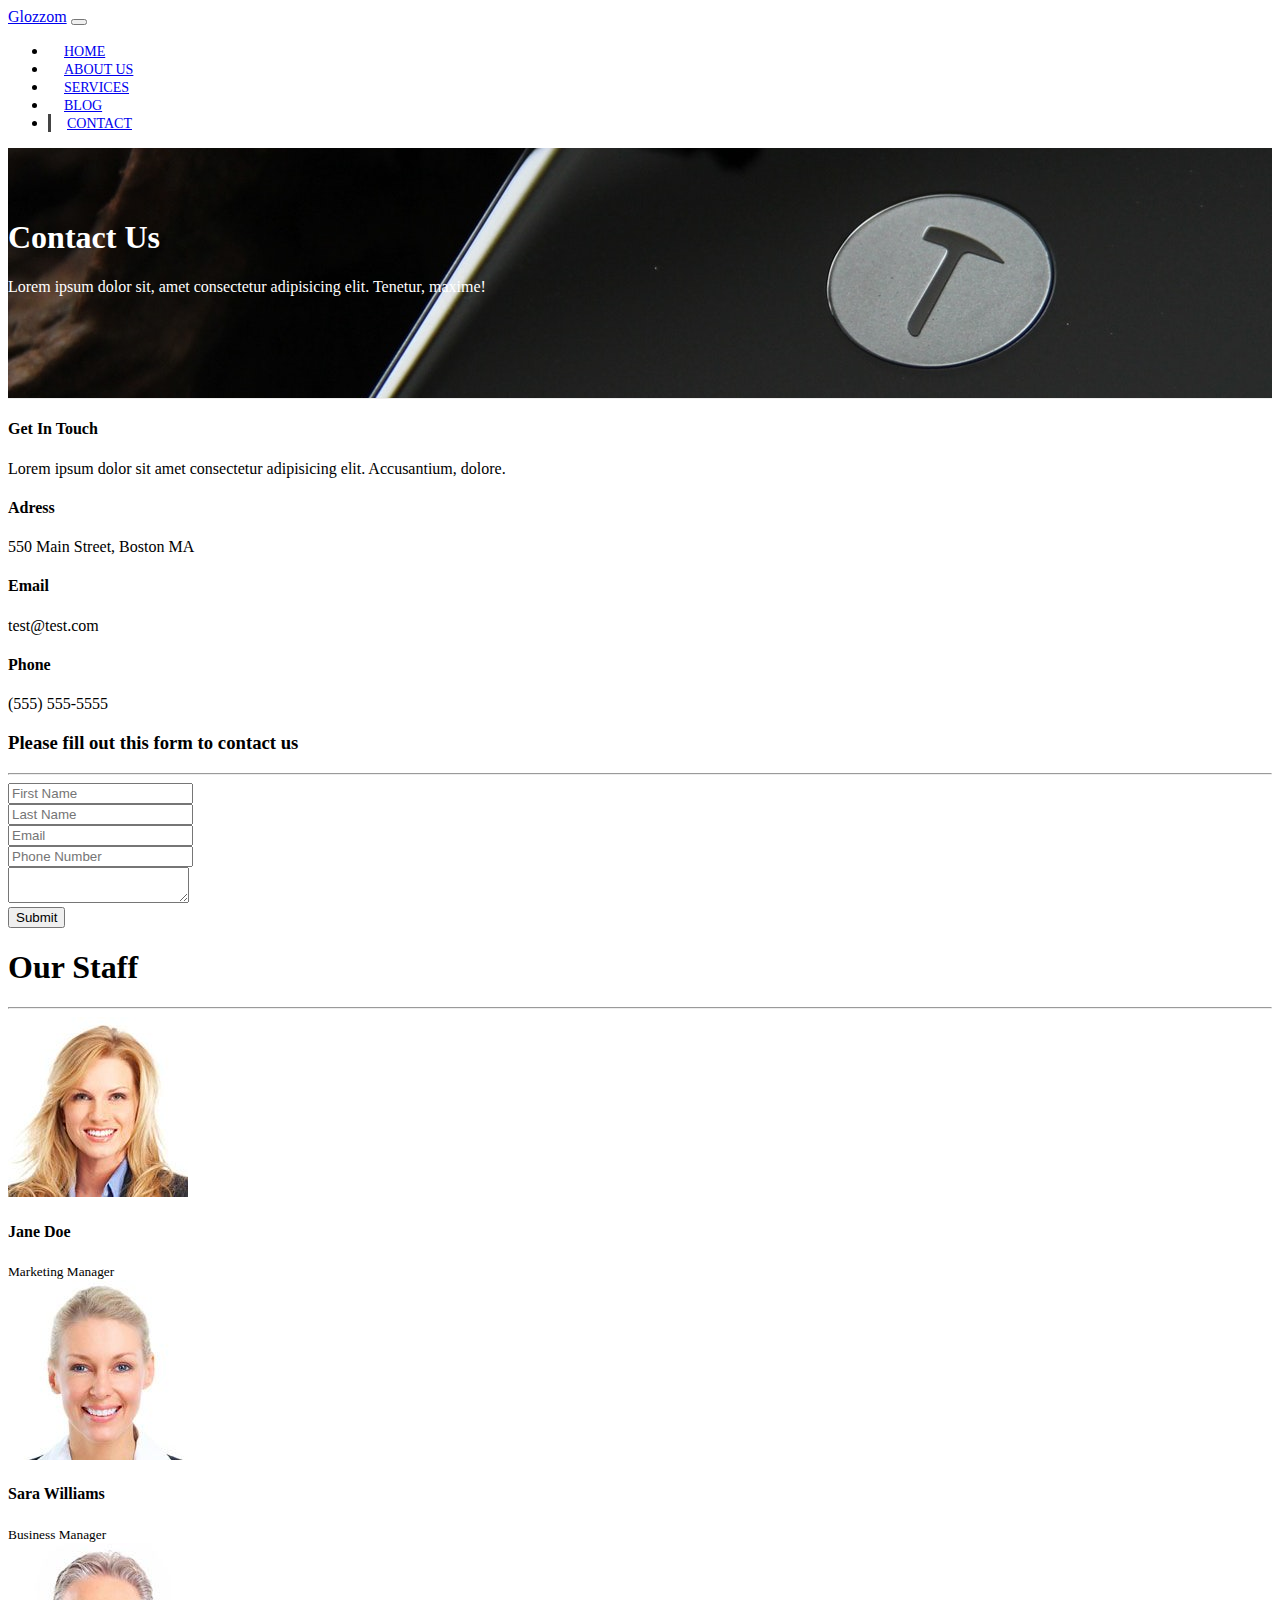
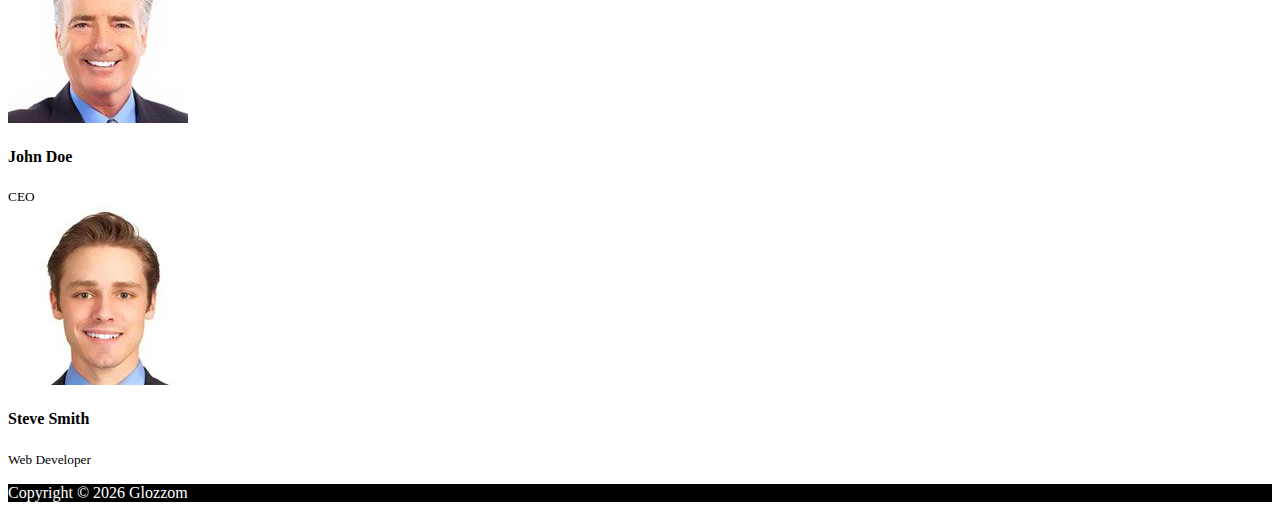
<file: contact.html>
<!DOCTYPE html>
<html lang="en">
  <head>
    <meta charset="UTF-8" />
    <meta http-equiv="X-UA-Compatible" content="IE=edge" />
    <meta name="viewport" content="width=device-width, initial-scale=1.0" />
    <link
      rel="stylesheet"
      href="https://use.fontawesome.com/releases/v5.15.4/css/all.css"
      integrity="sha384-DyZ88mC6Up2uqS4h/KRgHuoeGwBcD4Ng9SiP4dIRy0EXTlnuz47vAwmeGwVChigm"
      crossorigin="anonymous"
    />
    <link
      href="https://cdn.jsdelivr.net/npm/bootstrap@5.2.2/dist/css/bootstrap.min.css"
      rel="stylesheet"
      integrity="sha384-Zenh87qX5JnK2Jl0vWa8Ck2rdkQ2Bzep5IDxbcnCeuOxjzrPF/et3URy9Bv1WTRi"
      crossorigin="anonymous"
    />
    <link rel="stylesheet" href="css/style.css" />
    <title>Glozzom Multi Page Theme</title>
  </head>
  <body>
    <nav class="navbar navbar-expand-sm navbar-dark bg-dark">
      <div class="container">
        <a href="index.html" class="navbar-brand">Glozzom</a>
        <button
          class="navbar-toggler"
          data-bs-toggle="collapse"
          data-bs-target="#navbarCollapse"
        >
          <span class="navbar-toggler-icon"></span>
        </button>
        <div class="collapse navbar-collapse" id="navbarCollapse">
          <ul class="navbar-nav ms-auto">
            <li class="nav-item">
              <a href="index.html" class="nav-link">Home</a>
            </li>
            <li class="nav-item">
              <a href="about.html" class="nav-link">About us</a>
            </li>
            <li class="nav-item">
              <a href="services.html" class="nav-link">Services</a>
            </li>
            <li class="nav-item">
              <a href="blog.html" class="nav-link">Blog</a>
            </li>
            <li class="nav-item active">
              <a href="contact.html" class="nav-link">Contact</a>
            </li>
          </ul>
        </div>
      </div>
    </nav>

    <!-- PAGE HEADER -->
    <header id="page-header">
      <div class="container">
        <div class="row">
          <div class="col">
            <div class="col-md-6 m-auto text-center">
              <h1>Contact Us</h1>
              <p>
                Lorem ipsum dolor sit, amet consectetur adipisicing elit.
                Tenetur, maxime!
              </p>
            </div>
          </div>
        </div>
      </div>
    </header>

    <!-- CONTACT PAGE -->
    <section id="contact" class="py-3">
      <div class="container">
        <div class="row">
          <div class="col-md-4">
            <div class="card p-4">
              <div class="card-body">
                <h4>Get In Touch</h4>
                <p>
                  Lorem ipsum dolor sit amet consectetur adipisicing elit.
                  Accusantium, dolore.
                </p>
                <h4>Adress</h4>
                <p>550 Main Street, Boston MA</p>
                <h4>Email</h4>
                <p>test@test.com</p>
                <h4>Phone</h4>
                <p>(555) 555-5555</p>
              </div>
            </div>
          </div>
          <div class="col-md-8">
            <div class="card p-4">
              <div class="card-body">
                <h3 class="text-center">
                  Please fill out this form to contact us
                </h3>
                <hr />
                <div class="row g-3 mb-3">
                  <div class="col-md-6">
                    <div class="form-group">
                      <input
                        type="text"
                        class="form-control"
                        placeholder="First Name"
                      />
                    </div>
                  </div>
                  <div class="col-md-6">
                    <div class="form-group">
                      <input
                        type="text"
                        class="form-control"
                        placeholder="Last Name"
                      />
                    </div>
                  </div>
                  <div class="col-md-6">
                    <div class="form-group">
                      <input
                        type="email"
                        class="form-control"
                        placeholder="Email"
                      />
                    </div>
                  </div>
                  <div class="col-md-6">
                    <div class="form-group">
                      <input
                        type="tel"
                        class="form-control"
                        placeholder="Phone Number"
                      />
                    </div>
                  </div>
                </div>
                <div class="row g-3">
                  <div class="col-md-12">
                    <div class="form-group">
                      <textarea class="form-control" placeholder="Message">
                      </textarea>
                    </div>
                  </div>
                  <div class="col-md-12">
                    <div class="form-group">
                      <input
                        type="submit"
                        value="Submit"
                        class="btn btn-outline-danger col-12"
                      />
                    </div>
                  </div>
                </div>
              </div>
            </div>
          </div>
        </div>
      </div>
    </section>

    <!-- STAFF -->
    <section id="staff" class="py-5 text-center bg-dark text-white">
      <div class="container">
        <h1>Our Staff</h1>
        <hr />
        <div class="row">
          <div class="col-md-3">
            <img
              src="img/person1.jpg"
              alt=""
              class="img-fluid rounded-circle mb-2"
            />
            <h4>Jane Doe</h4>
            <small>Marketing Manager</small>
          </div>
          <div class="col-md-3">
            <img
              src="img/person2.jpg"
              alt=""
              class="img-fluid rounded-circle mb-2"
            />
            <h4>Sara Williams</h4>
            <small>Business Manager</small>
          </div>
          <div class="col-md-3">
            <img
              src="img/person3.jpg"
              alt=""
              class="img-fluid rounded-circle mb-2"
            />
            <h4>John Doe</h4>
            <small>CEO</small>
          </div>
          <div class="col-md-3">
            <img
              src="img/person4.jpg"
              alt=""
              class="img-fluid rounded-circle mb-2"
            />
            <h4>Steve Smith</h4>
            <small>Web Developer</small>
          </div>
        </div>
      </div>
    </section>

    <!-- FOOTER -->
    <footer id="main-footer" class="text-center py-4">
      <div class="container">
        <div class="row">
          <div class="col">
            <p>Copyright &copy; <span id="year"></span> Glozzom</p>
          </div>
        </div>
      </div>
    </footer>

    <script
      src="https://code.jquery.com/jquery-3.6.1.min.js"
      integrity="sha256-o88AwQnZB+VDvE9tvIXrMQaPlFFSUTR+nldQm1LuPXQ="
      crossorigin="anonymous"
    ></script>
    <script
      src="https://cdn.jsdelivr.net/npm/@popperjs/core@2.11.6/dist/umd/popper.min.js"
      integrity="sha384-oBqDVmMz9ATKxIep9tiCxS/Z9fNfEXiDAYTujMAeBAsjFuCZSmKbSSUnQlmh/jp3"
      crossorigin="anonymous"
    ></script>
    <script
      src="https://cdn.jsdelivr.net/npm/bootstrap@5.2.2/dist/js/bootstrap.min.js"
      integrity="sha384-IDwe1+LCz02ROU9k972gdyvl+AESN10+x7tBKgc9I5HFtuNz0wWnPclzo6p9vxnk"
      crossorigin="anonymous"
    ></script>
    <script>
      document
        .getElementById("year")
        .appendChild(document.createTextNode(new Date().getFullYear()));
    </script>
  </body>
</html>
</file>
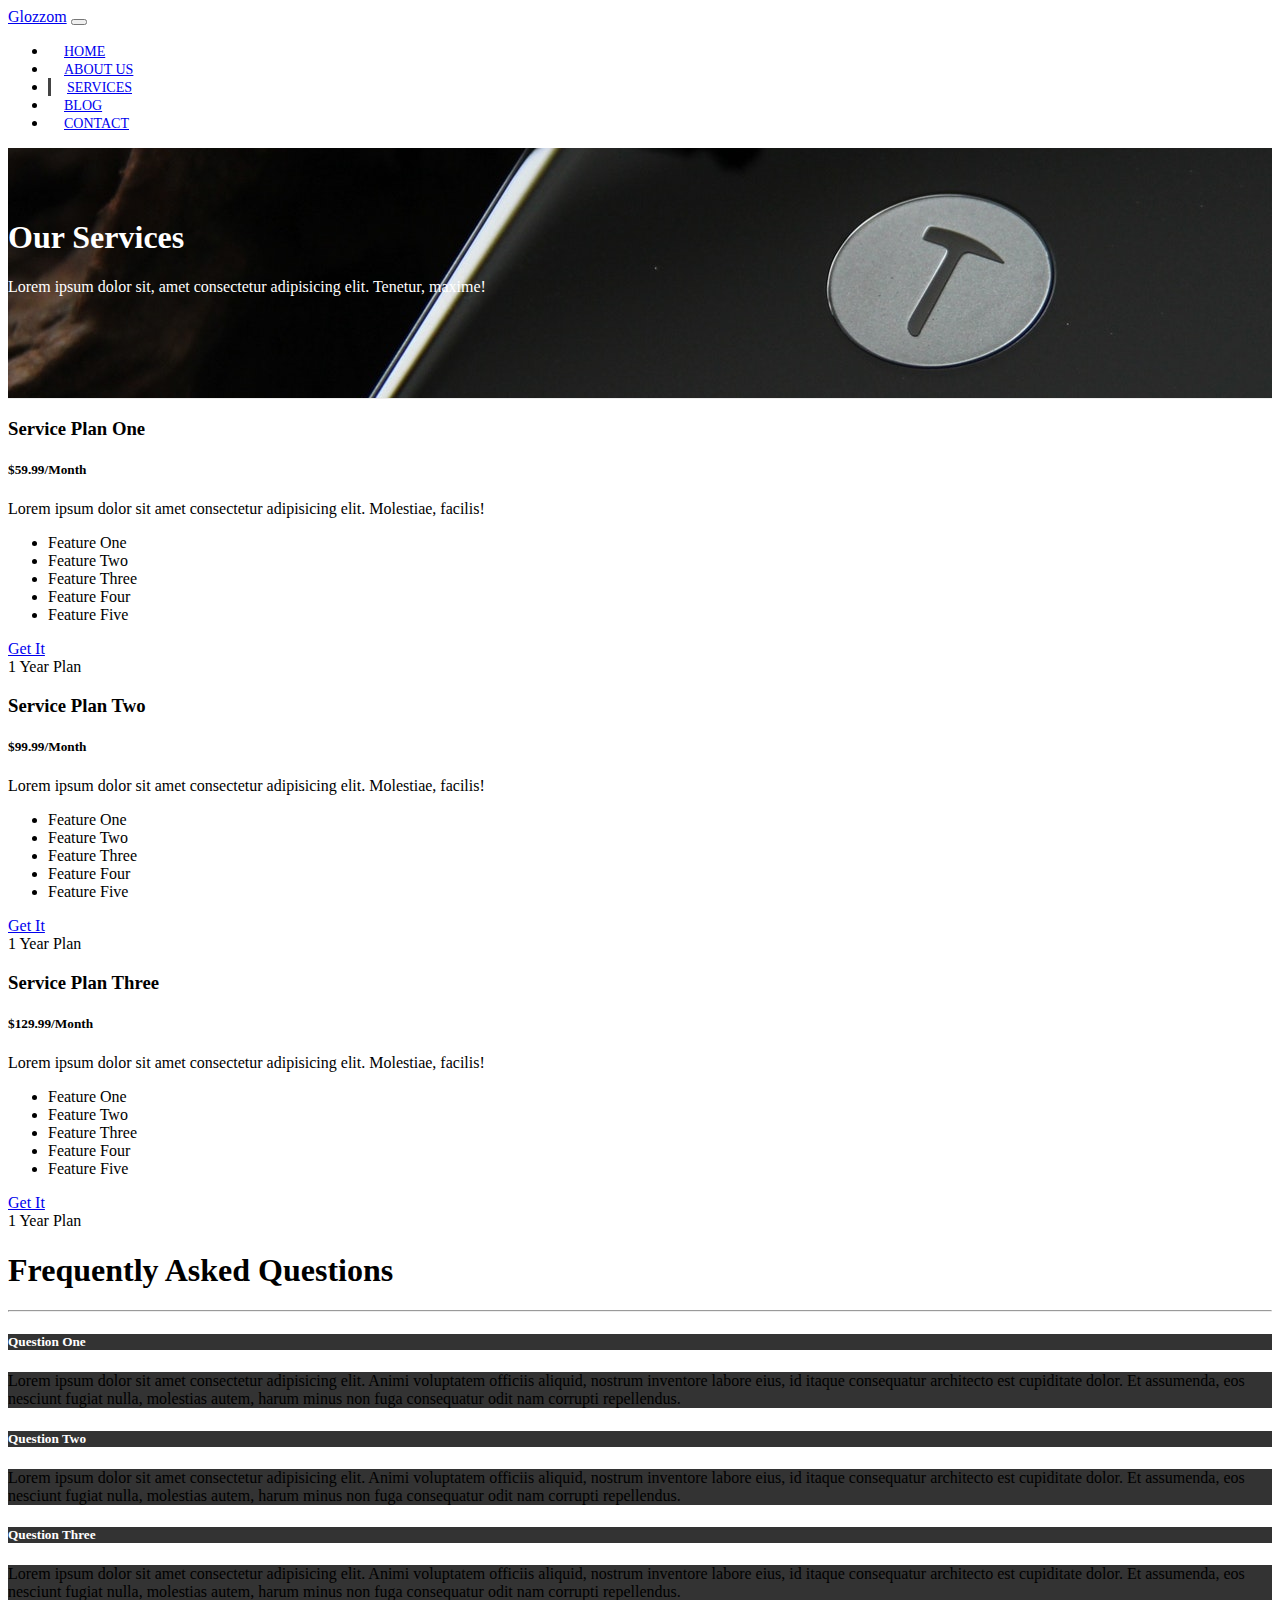
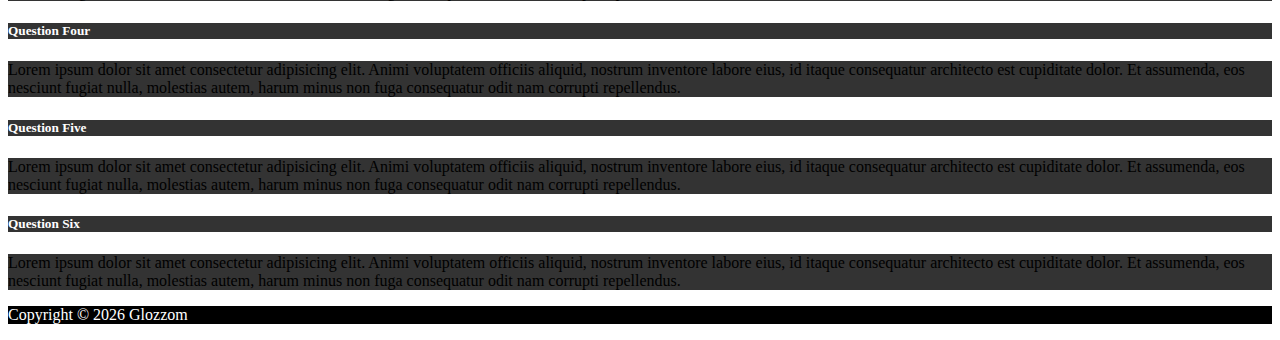
<file: services.html>
<!DOCTYPE html>
<html lang="en">
  <head>
    <meta charset="UTF-8" />
    <meta http-equiv="X-UA-Compatible" content="IE=edge" />
    <meta name="viewport" content="width=device-width, initial-scale=1.0" />
    <link
      rel="stylesheet"
      href="https://use.fontawesome.com/releases/v5.15.4/css/all.css"
      integrity="sha384-DyZ88mC6Up2uqS4h/KRgHuoeGwBcD4Ng9SiP4dIRy0EXTlnuz47vAwmeGwVChigm"
      crossorigin="anonymous"
    />
    <link
      href="https://cdn.jsdelivr.net/npm/bootstrap@5.2.2/dist/css/bootstrap.min.css"
      rel="stylesheet"
      integrity="sha384-Zenh87qX5JnK2Jl0vWa8Ck2rdkQ2Bzep5IDxbcnCeuOxjzrPF/et3URy9Bv1WTRi"
      crossorigin="anonymous"
    />
    <link rel="stylesheet" href="css/style.css" />
    <title>Glozzom Multi Page Theme</title>
  </head>
  <body>
    <nav class="navbar navbar-expand-sm navbar-dark bg-dark">
      <div class="container">
        <a href="index.html" class="navbar-brand">Glozzom</a>
        <button
          class="navbar-toggler"
          data-bs-toggle="collapse"
          data-bs-target="#navbarCollapse"
        >
          <span class="navbar-toggler-icon"></span>
        </button>
        <div class="collapse navbar-collapse" id="navbarCollapse">
          <ul class="navbar-nav ms-auto">
            <li class="nav-item">
              <a href="index.html" class="nav-link">Home</a>
            </li>
            <li class="nav-item">
              <a href="about.html" class="nav-link">About us</a>
            </li>
            <li class="nav-item active">
              <a href="services.html" class="nav-link">Services</a>
            </li>
            <li class="nav-item">
              <a href="blog.html" class="nav-link">Blog</a>
            </li>
            <li class="nav-item">
              <a href="contact.html" class="nav-link">Contact</a>
            </li>
          </ul>
        </div>
      </div>
    </nav>

    <!-- PAGE HEADER -->
    <header id="page-header">
      <div class="container">
        <div class="row">
          <div class="col">
            <div class="col-md-6 m-auto text-center">
              <h1>Our Services</h1>
              <p>
                Lorem ipsum dolor sit, amet consectetur adipisicing elit.
                Tenetur, maxime!
              </p>
            </div>
          </div>
        </div>
      </div>
    </header>

    <!-- SERVICES SECTION -->
    <section id="services" class="py-5">
      <div class="container">
        <div class="row">
          <div class="col-md-4">
            <div class="card text-center">
              <div class="card-header bg-dark text-white">
                <h3>Service Plan One</h3>
              </div>
              <div class="card-body">
                <h5 class="card-title">$59.99/Month</h5>
                <p class="card-text">
                  Lorem ipsum dolor sit amet consectetur adipisicing elit.
                  Molestiae, facilis!
                </p>
                <ul class="list-group">
                  <li class="list-group-item">
                    <i class="fas fa-check"></i> Feature One
                  </li>
                  <li class="list-group-item">
                    <i class="fas fa-check"></i> Feature Two
                  </li>
                  <li class="list-group-item">
                    <i class="fas fa-check"></i> Feature Three
                  </li>
                  <li class="list-group-item">
                    <i class="fas fa-check"></i> Feature Four
                  </li>
                  <li class="list-group-item">
                    <i class="fas fa-check"></i> Feature Five
                  </li>
                </ul>
                <a href="#" class="btn btn-danger btn-block mt-2">Get It</a>
              </div>
              <div class="card-footer text-muted">1 Year Plan</div>
            </div>
          </div>
          <div class="col-md-4">
            <div class="card text-center">
              <div class="card-header bg-dark text-white">
                <h3>Service Plan Two</h3>
              </div>
              <div class="card-body">
                <h5 class="card-title">$99.99/Month</h5>
                <p class="card-text">
                  Lorem ipsum dolor sit amet consectetur adipisicing elit.
                  Molestiae, facilis!
                </p>
                <ul class="list-group">
                  <li class="list-group-item">
                    <i class="fas fa-check"></i> Feature One
                  </li>
                  <li class="list-group-item">
                    <i class="fas fa-check"></i> Feature Two
                  </li>
                  <li class="list-group-item">
                    <i class="fas fa-check"></i> Feature Three
                  </li>
                  <li class="list-group-item">
                    <i class="fas fa-check"></i> Feature Four
                  </li>
                  <li class="list-group-item">
                    <i class="fas fa-check"></i> Feature Five
                  </li>
                </ul>
                <a href="#" class="btn btn-danger btn-block mt-2">Get It</a>
              </div>
              <div class="card-footer text-muted">1 Year Plan</div>
            </div>
          </div>
          <div class="col-md-4">
            <div class="card text-center">
              <div class="card-header bg-dark text-white">
                <h3>Service Plan Three</h3>
              </div>
              <div class="card-body">
                <h5 class="card-title">$129.99/Month</h5>
                <p class="card-text">
                  Lorem ipsum dolor sit amet consectetur adipisicing elit.
                  Molestiae, facilis!
                </p>
                <ul class="list-group">
                  <li class="list-group-item">
                    <i class="fas fa-check"></i> Feature One
                  </li>
                  <li class="list-group-item">
                    <i class="fas fa-check"></i> Feature Two
                  </li>
                  <li class="list-group-item">
                    <i class="fas fa-check"></i> Feature Three
                  </li>
                  <li class="list-group-item">
                    <i class="fas fa-check"></i> Feature Four
                  </li>
                  <li class="list-group-item">
                    <i class="fas fa-check"></i> Feature Five
                  </li>
                </ul>
                <a href="#" class="btn btn-danger btn-block mt-2">Get It</a>
              </div>
              <div class="card-footer text-muted">1 Year Plan</div>
            </div>
          </div>
        </div>
      </div>
    </section>

    <!-- FAQ -->
    <section id="faq" class="p-5 bg-dark text-white">
      <div class="container">
        <h1 class="text-center">Frequently Asked Questions</h1>
        <hr />
        <div class="row">
          <div class="col-md-6">
            <div id="accordion">
              <div class="card">
                <div class="card-header">
                  <h5 class="mb-0">
                    <a
                      href="#collapseOne"
                      data-bs-toggle="collapse"
                      data-parent="accordion"
                      >Question One</a
                    >
                  </h5>
                </div>

                <div id="collapseOne" class="collapse">
                  <div class="card-body">
                    <p>
                      Lorem ipsum dolor sit amet consectetur adipisicing elit.
                      Animi voluptatem officiis aliquid, nostrum inventore
                      labore eius, id itaque consequatur architecto est
                      cupiditate dolor. Et assumenda, eos nesciunt fugiat nulla,
                      molestias autem, harum minus non fuga consequatur odit nam
                      corrupti repellendus.
                    </p>
                  </div>
                </div>
              </div>

              <div class="card">
                <div class="card-header">
                  <h5 class="mb-0">
                    <a
                      href="#collapseTwo"
                      data-bs-toggle="collapse"
                      data-parent="#accordion"
                      >Question Two</a
                    >
                  </h5>
                </div>

                <div id="collapseTwo" class="collapse">
                  <div class="card-body">
                    <p>
                      Lorem ipsum dolor sit amet consectetur adipisicing elit.
                      Animi voluptatem officiis aliquid, nostrum inventore
                      labore eius, id itaque consequatur architecto est
                      cupiditate dolor. Et assumenda, eos nesciunt fugiat nulla,
                      molestias autem, harum minus non fuga consequatur odit nam
                      corrupti repellendus.
                    </p>
                  </div>
                </div>
              </div>

              <div class="card">
                <div class="card-header">
                  <h5 class="mb-0">
                    <a
                      href="#collapseThree"
                      data-bs-toggle="collapse"
                      data-parent="#accordion"
                      >Question Three</a
                    >
                  </h5>
                </div>

                <div id="collapseThree" class="collapse">
                  <div class="card-body">
                    <p>
                      Lorem ipsum dolor sit amet consectetur adipisicing elit.
                      Animi voluptatem officiis aliquid, nostrum inventore
                      labore eius, id itaque consequatur architecto est
                      cupiditate dolor. Et assumenda, eos nesciunt fugiat nulla,
                      molestias autem, harum minus non fuga consequatur odit nam
                      corrupti repellendus.
                    </p>
                  </div>
                </div>
              </div>
            </div>
          </div>
          <div class="col-md-6">
            <div id="accordion">
              <div class="card">
                <div class="card-header">
                  <h5 class="mb-0">
                    <a
                      href="#collapseFour"
                      data-bs-toggle="collapse"
                      data-parent="accordion"
                      >Question Four</a
                    >
                  </h5>
                </div>

                <div id="collapseFour" class="collapse">
                  <div class="card-body">
                    <p>
                      Lorem ipsum dolor sit amet consectetur adipisicing elit.
                      Animi voluptatem officiis aliquid, nostrum inventore
                      labore eius, id itaque consequatur architecto est
                      cupiditate dolor. Et assumenda, eos nesciunt fugiat nulla,
                      molestias autem, harum minus non fuga consequatur odit nam
                      corrupti repellendus.
                    </p>
                  </div>
                </div>
              </div>

              <div class="card">
                <div class="card-header">
                  <h5 class="mb-0">
                    <a
                      href="#collapseFive"
                      data-bs-toggle="collapse"
                      data-parent="#accordion"
                      >Question Five</a
                    >
                  </h5>
                </div>

                <div id="collapseFive" class="collapse">
                  <div class="card-body">
                    <p>
                      Lorem ipsum dolor sit amet consectetur adipisicing elit.
                      Animi voluptatem officiis aliquid, nostrum inventore
                      labore eius, id itaque consequatur architecto est
                      cupiditate dolor. Et assumenda, eos nesciunt fugiat nulla,
                      molestias autem, harum minus non fuga consequatur odit nam
                      corrupti repellendus.
                    </p>
                  </div>
                </div>
              </div>

              <div class="card">
                <div class="card-header">
                  <h5 class="mb-0">
                    <a
                      href="#collapseSix"
                      data-bs-toggle="collapse"
                      data-parent="#accordion"
                      >Question Six</a
                    >
                  </h5>
                </div>

                <div id="collapseSix" class="collapse">
                  <div class="card-body">
                    <p>
                      Lorem ipsum dolor sit amet consectetur adipisicing elit.
                      Animi voluptatem officiis aliquid, nostrum inventore
                      labore eius, id itaque consequatur architecto est
                      cupiditate dolor. Et assumenda, eos nesciunt fugiat nulla,
                      molestias autem, harum minus non fuga consequatur odit nam
                      corrupti repellendus.
                    </p>
                  </div>
                </div>
              </div>
            </div>
          </div>
        </div>
      </div>
    </section>

    <!-- FOOTER -->
    <footer id="main-footer" class="text-center py-4">
      <div class="container">
        <div class="row">
          <div class="col">
            <p>Copyright &copy; <span id="year"></span> Glozzom</p>
          </div>
        </div>
      </div>
    </footer>

    <script
      src="https://code.jquery.com/jquery-3.6.1.min.js"
      integrity="sha256-o88AwQnZB+VDvE9tvIXrMQaPlFFSUTR+nldQm1LuPXQ="
      crossorigin="anonymous"
    ></script>
    <script
      src="https://cdn.jsdelivr.net/npm/@popperjs/core@2.11.6/dist/umd/popper.min.js"
      integrity="sha384-oBqDVmMz9ATKxIep9tiCxS/Z9fNfEXiDAYTujMAeBAsjFuCZSmKbSSUnQlmh/jp3"
      crossorigin="anonymous"
    ></script>
    <script
      src="https://cdn.jsdelivr.net/npm/bootstrap@5.2.2/dist/js/bootstrap.min.js"
      integrity="sha384-IDwe1+LCz02ROU9k972gdyvl+AESN10+x7tBKgc9I5HFtuNz0wWnPclzo6p9vxnk"
      crossorigin="anonymous"
    ></script>
    <script>
      document
        .getElementById("year")
        .appendChild(document.createTextNode(new Date().getFullYear()));
    </script>
  </body>
</html>
</file>
<file: css/style.css>
body {
  overflow-x: hidden;
}

.navbar .nav-link {
  font-size: 14px;
  text-transform: uppercase;
  padding-left: 1rem !important;
  padding-right: 1rem !important;
}

.navbar .nav-item.active {
  border-left: #444 3px solid;
}

.carousel-item {
  height: 450px;
}

.carousel-image-1 {
  background: url("../img/image1.jpg");
  background-size: cover;
}

.carousel-image-2 {
  background: url("../img/image2.jpg");
  background-size: cover;
}

.carousel-image-3 {
  background: url("../img/image3.jpg");
  background-size: cover;
}

#home-heading {
  position: relative;
  min-height: 200px;
  background: url("../img/lights.jpg");
  background-attachment: fixed;
  background-repeat: no-repeat;
  text-align: center;
  color: #fff;
}

.dark-overlay {
  position: absolute;
  top: 0;
  left: 0;
  width: 100%;
  height: 100%;
  background: rgba(0, 0, 0, 0.7);
}

#video-play {
  position: relative;
  min-height: 200px;
  background: url("../img/media.jpg");
  background-attachment: fixed;
  background-repeat: no-repeat;
  background-position: 0 -300px;
  text-align: center;
  color: #fff;
}

#video-play a {
  color: #fff;
}

.modal-body {
  display: flex;
  flex-direction: column;
  align-items: flex-end;
}

.btn-close {
  margin-bottom: 5px;
}

#page-header {
  height: 200px;
  background: url("../img/image1.jpg");
  background-position: 0 -360px;
  background-attachment: fixed;
  color: #fff;
  border-bottom: 1px #eee solid;
  padding-top: 50px;
}

.about-img {
  margin-top: -50px;
}

#faq .card {
  border: #444;
}

#faq a {
  color: #fff;
  text-decoration: none;
}

#faq .card-body,
#faq .card-header {
  background: #333;
}

#main-footer {
  background: #000;
  color: #fff;
}
</file>
